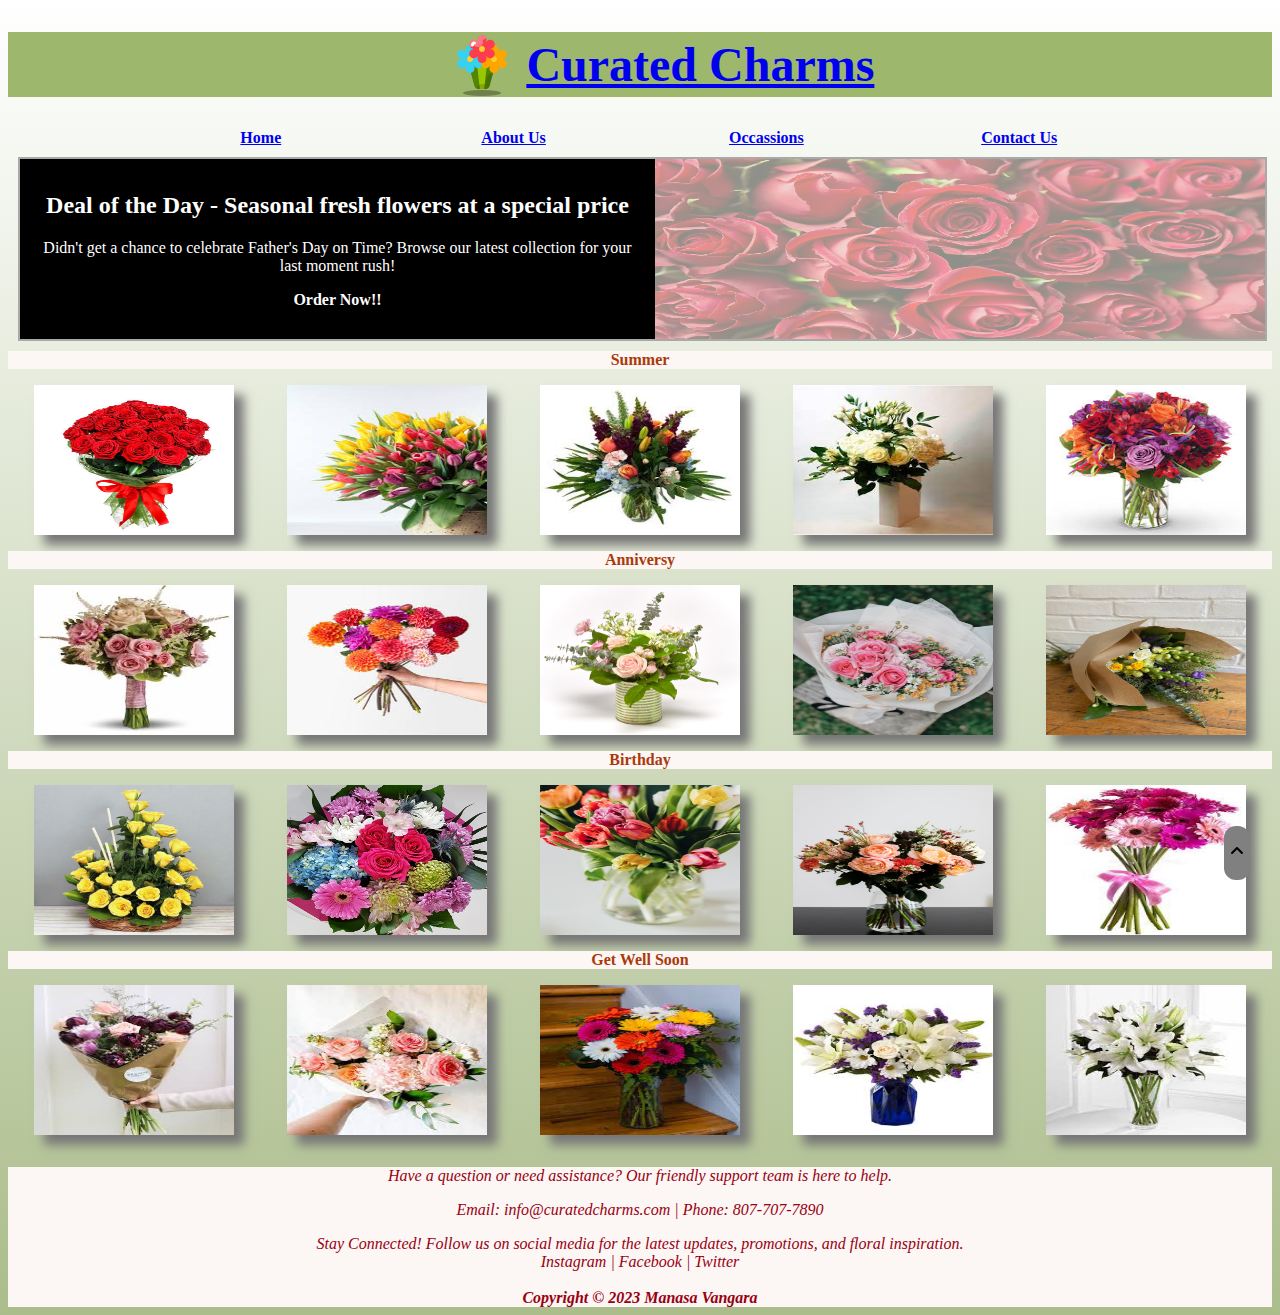
<file: index.html>
<!DOCTYPE html> 
<html lang="en"> 
<head> 
<title>Curated Charms</title>
<link rel="icon" type="image/x-icon" href=".\images\logo.png"> 
<meta charset="utf-8"> 
<link rel="stylesheet" href="styles.css"> 
<link rel="stylesheet" href="https://cdnjs.cloudflare.com/ajax/libs/font-awesome/4.7.0/css/font-awesome.min.css">
<style type="text/css">

.gallery {
	display: flex;
	flex-direction: row;
	flex-wrap: wrap;
	justify-content: space-around; }

.imgFlowers { margin: 1em; 
      box-shadow: 10px 10px 10px #777777; }
      
body { 
	background: #abbd8b;
	color: #FFFFFF;
	background-color: #abbd8b;       
	background-image: linear-gradient(to bottom, #FFFFFF, #abbd8b);
	background-repeat: no-repeat;
} 

</style>
</head> 

<header style="background-color: #9db86c;"> 
	<div style="margin-left: 35%;"> 
		<a href="index.html">
			<h1 class="textCenter">Curated Charms</h1>
		</a>
	</div>
</header> 

<body > 	
<div class="fullheight">

	<div id="navbarDiv" class="textCenter">
		<nav class="fullwidth inlineflex"> 
			<div class="width25"> <a href="index.html"> <b> Home </b> <a> </div>
			<div class="width25"> <a href="aboutUs.html"> <b> About Us </b> <a> </div>
			<div class="width25 dropdown"> 
				<a href="#" class="dropbtn"> <b> Occassions </b> 
					<div class="dropdown-content" style="margin-left: 25%;">
					    <a href="#summer">Summer</a>
					    <a href="#anniversy">Anniversy</a>
					    <a href="#birthday">Birthday</a>
					    <a href="#gws">Get Well Soon</a>
					</div>
				<a>
			</div>
			<div class="width25"> <a href="contactUs.html"> <b> Contact Us </b> <a> </div>
		</nav>
	</div>

	<div>
		<div class="fullwidth">
			<div id="divOne" class="inlineflex halfheight">
				<div class="halfwidth textCenter padding1" align="left" style="background-color: black; font-family: cursive;"> 
						<h2 class="divOneP"> Deal of the Day - Seasonal fresh flowers at a special price </h2>
						<p style="color: white;">Didn't get a chance to celebrate Father's Day on Time?  Browse our latest collection for your last moment rush! </p>
						<div>
							<strong style="color: white;">Order Now!!</strong>
							<!-- <button class="button button1">Order Now</button> -->
						</div>
				</div>
				<div class="halfwidth"  align="right">
					<img src=".\images\backdrop.png" alt="bouquet" class="fullwidth fullheight" style="opacity: 0.4;">
				</div>
			</div>

			<div class="halfheight inlineflex fullwidth" style="background-color: #FCF6F5;">
				<label style="color: #ab3a0a;margin: auto;font-weight: bolder;font-family: cursive;"> Summer </label>
			</div>
			  	<div id="summer" class="gallery"> 
					<img class="imgFlowers" src=".\images\r3_1.jpg" width="200" height="150" alt="Red Roses">   
					<img class="imgFlowers" src=".\images\r3_4.jpg" width="200" height="150" alt="Tulips"> 
					<img class="imgFlowers" src=".\images\r3_2.jpg" width="200" height="150" alt="bouquet">   
					<img class="imgFlowers" src=".\images\r3_5.jpg" width="200" height="150" alt="bouquet">  
					<img class="imgFlowers" src=".\images\r3_3.jpg" width="200" height="150" alt="bouquet">
				</div> 


			<div class="halfheight inlineflex fullwidth" style="background-color: #FCF6F5;">
				<label style="color: #ab3a0a;margin: auto;font-weight: bolder;font-family: cursive;"> Anniversy </label>
			</div>
			<div id="anniversy" class="gallery"> 
					<img class="imgFlowers" src=".\images\r2_5.jpg" width="200" height="150" alt="bouquet">   
					<img class="imgFlowers" src=".\images\r1_2.jpg" width="200" height="150" alt="bouquet"> 
					<img class="imgFlowers" src=".\images\b5.jpg" width="200" height="150" alt="bouquet">   
					<img class="imgFlowers" src=".\images\b2.jpg" width="200" height="150" alt="bouquet">  
					<img class="imgFlowers" src=".\images\b7.jpg" width="200" height="150" alt="bouquet">
				</div> 


			<div class="halfheight inlineflex fullwidth" style="background-color: #FCF6F5;">
				<label style="color: #ab3a0a;margin: auto;font-weight: bolder;font-family: cursive"> Birthday </label>
			</div>
			<div id="birthday" class="gallery">
				 <img class="imgFlowers" src=".\images\b6.jpg" width="200" height="150" alt="bouquet"> 
				 <img class="imgFlowers" src=".\images\b3.jpg" width="200" height="150" alt="bouquet"> 
				 <img class="imgFlowers" src=".\images\3.jpeg" width="200" height="150" alt="bouquet"> 
				 <img class="imgFlowers" src=".\images\r2_1.jpg" width="200" height="150" alt="bouquet">
				 <img class="imgFlowers" src=".\images\r2_2.jpg" width="200" height="150" alt="bouquet">
			</div>

			<div class="halfheight inlineflex fullwidth" style="background-color: #FCF6F5;">
				<label style="color: #ab3a0a;margin: auto;font-weight: bolder;font-family: cursive"> Get Well Soon </label>
			</div>
			<div id="gws" class="gallery">
				<img class="imgFlowers" src=".\images\r4_1.jpg" width="200" height="150" alt="bouquet" >
				<img class="imgFlowers" src=".\images\r4_2.jpg" width="200" height="150" alt="bouquet" >
				<img class="imgFlowers" src=".\images\r4_3.jpg" width="200" height="150" alt="bouquet" > 
				<img class="imgFlowers" src=".\images\r4_4.jpg" width="200" height="150" alt="bouquet" > 
				<img class="imgFlowers" src=".\images\r4_5.jpg" width="200" height="150" alt="bouquet" > 
			</div> 

		</div>
	</div>

</div>

<div>
	<button onclick="topFunction()" id="myBtn" title="Go to top" style="width: 2%;display: block; height: 6%;padding: 6px;">
		<img src=".\images\angle-up-solid.svg" alt="arrow_up">
	</button>
</div>

<footer class="marginLRAuto textCenter"> 
	<p> Have a question or need assistance? Our friendly support team is here to help. </p>
	<p href="info@curatedcharms.com"> Email: info@curatedcharms.com | Phone: 807-707-7890 </p>
	Stay Connected! Follow us on social media for the latest updates, promotions, and floral inspiration.
	<br>
	Instagram | Facebook | Twitter
	<br>
	<br>
	<strong> Copyright &copy; 2023 Manasa Vangara </strong> 
	<br>
 </footer>

<script>
let topButton = document.getElementById("myBtn");
window.onscroll = function() {scrollFunction()};

function scrollFunction() {
  if (document.body.scrollTop > 20 || document.documentElement.scrollTop > 20) {
    topButton.style.display = "block";
  } else {
    topButton.style.display = "none";
  }
}

function topFunction() {
  document.body.scrollTop = 0;
  document.documentElement.scrollTop = 0;
}
</script>

</body> 
</html>
</file>
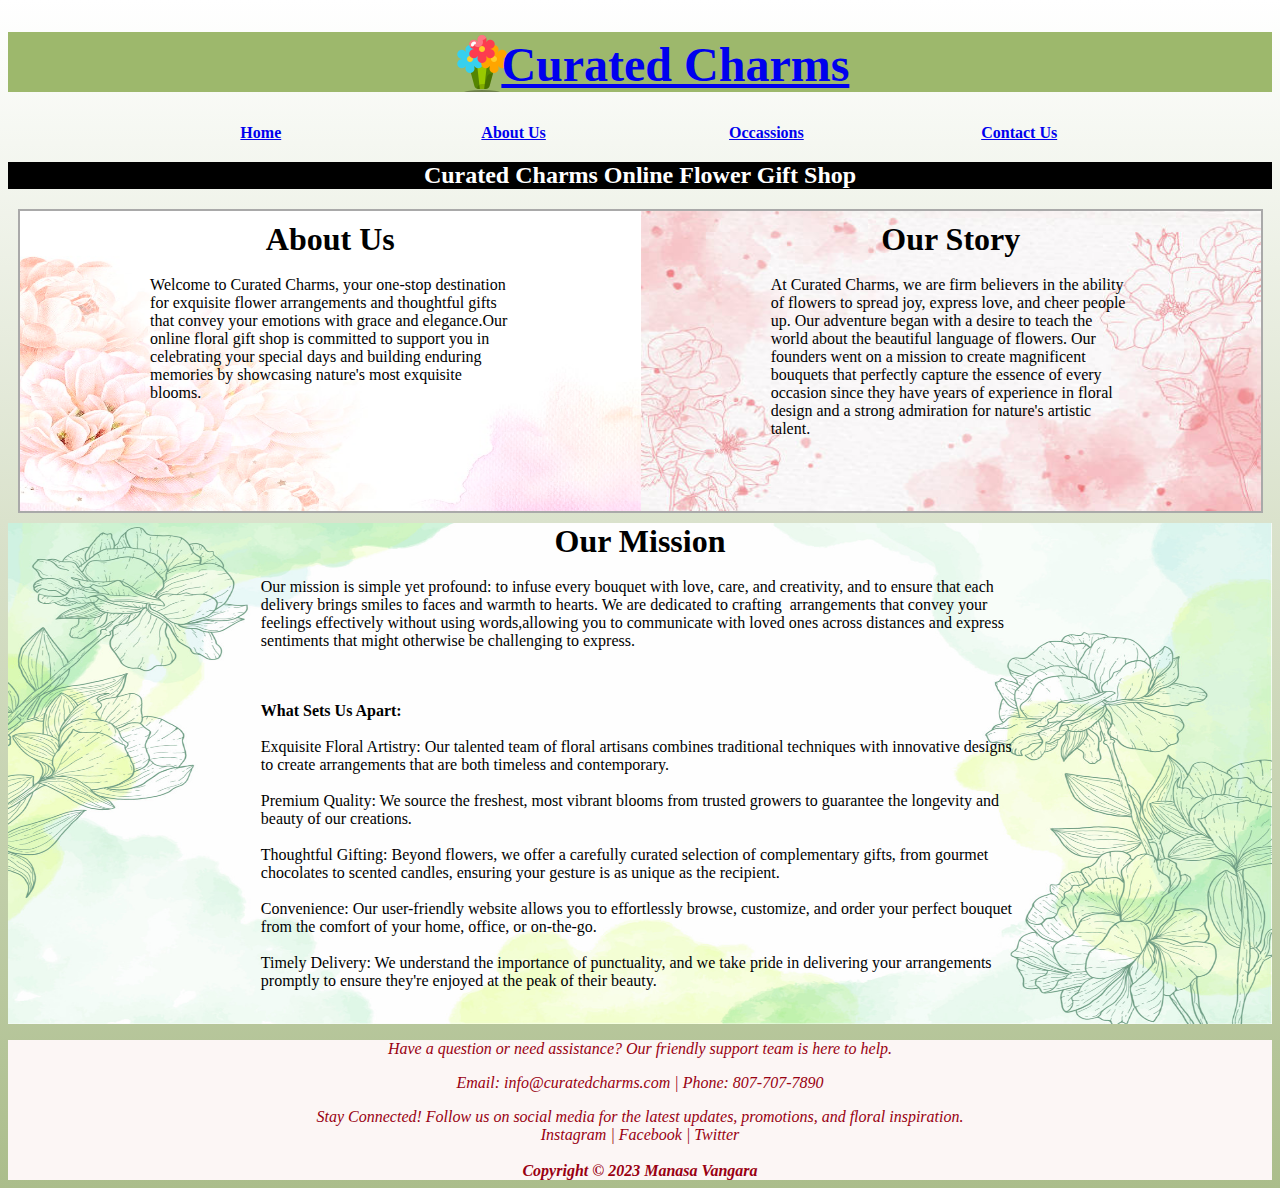
<file: aboutUs.html>
<!DOCTYPE html> 
<html lang="en"> 
<head> 
<title>Curated Charms</title> 
<link rel="icon" type="image/x-icon" href=".\images\logo.png"> 
<meta charset="utf-8"> 
<style> 
	body { 
		background: #abbd8b;
		color: #FFFFFF;
		background-color: #abbd8b;       
		background-image: linear-gradient(to bottom, #FFFFFF, #abbd8b);
		background-repeat: no-repeat;
	} 
	p.divOneP { font-style: oblique; font-size: larger; font-family: cursive; color: black;}
	#divMain {
		background-color:  #ecf0e6;
		border: 2px solid darkgrey;
		margin: 10px;
		color: black;
		width: 98.5%;
	}
	* {
	  box-sizing: border-box;
	}

	.column {
	  float: left;
	  width: 50%;
	  padding: 10px;
	  height: 300px;
	}

	/* Clear floats after the columns */
	.row:after {
	  content: "";
	  display: table;
	  clear: both;
	}
	p, article { font-family: cursive; }
</style> 
<title>About Us</title>
<meta charset="utf-8"> 
<link rel="stylesheet" href="styles.css"> 
<link rel="stylesheet" href="https://cdnjs.cloudflare.com/ajax/libs/font-awesome/4.7.0/css/font-awesome.min.css">
</head> 

<header style="background-color: #9db86c;"> 
	<div style="margin-left: 35%;"> 
		<a href="index.html">
			<h1 class="textCenter">Curated Charms</h1>
		</a>
	</div>
</header> 

<body > 	
<div class="fullheight">

	<div id="navbarDiv" class="textCenter">
		<nav class="fullwidth inlineflex"> 
			<div class="width25"> <a href="index.html"> <b> Home </b> <a> </div>
			<div class="width25"> <a href="aboutUs.html"> <b> About Us </b> <a> </div>
			<div class="width25 dropdown"> <a href="#" class="dropbtn"> <b> Occassions </b> <a>
				<div class="dropdown-content" style="margin-left: 25%;">
				    <a href="index.html">Summer</a>
				    <a href="index.html">Anniversy</a>
				    <a href="index.html">Birthday</a>
				    <a href="index.html">Get Well Soon</a>
				</div>
			</div>
			<div class="width25"> <a href="contactUs.html"> <b> Contact Us </b> <a> </div>
		</nav>
	</div>

	<div>
		<div>
			<h2 style="text-align: center;"> Curated Charms Online Flower Gift Shop </h2>
		</div>
		<div>
			<div id="divMain" class="row">
				<div class="column" style="background-color:#ecf0e6; background-image: url('./images/BG_aboutPage.jpg'); background-repeat: no-repeat;  background-size: 100% 100%;">
					<div style="text-align: center;">
						<label style="font-weight: bolder; font-size: 2em; font-family: cursive;">About Us</label>
					</div>
					<br>
					<article style="width: 60%; margin: auto;">Welcome to Curated Charms, your one-stop destination for exquisite flower arrangements and thoughtful gifts that convey your emotions with grace and elegance.Our online floral gift shop is committed to support you in celebrating your special days and building enduring memories by showcasing nature's most exquisite blooms.</article>
				</div>
				<div class="column" style="background-image: url('./images/BG_storytPage.jpg'); background-repeat: no-repeat;  background-size: 100% 100%;"">
					<div style="text-align: center;">
						<label style="font-weight: bolder; font-size: 2em; font-family: cursive;">Our Story</label>
					</div>
					<br>
					<article style="width: 60%; margin: auto;">At Curated Charms, we are firm believers in the ability of flowers to spread joy, express love, and cheer people up. Our adventure began with a desire to teach the world about the beautiful language of flowers. Our founders went on a mission to create magnificent bouquets that perfectly capture the essence of every occasion since they have years of experience in floral design and a strong admiration for nature's artistic talent.</article>
				</div>
			</div>

			<div style="color: black; background-image: url('./images/BG_Main.jpg'); background-repeat: no-repeat;  background-size: 100% 100%;">
				<div style="text-align: center;">
					<label style="font-weight: bolder; font-size: 2em; font-family: cursive;">Our Mission</label>
				</div>

				<div style="width: 60%; margin: auto;">
					<br>
					<article> Our mission is simple yet profound: to infuse every bouquet with love, care, and creativity, and to ensure that each delivery brings smiles to faces and warmth to hearts. We are dedicated to crafting  arrangements that convey your feelings effectively without using words,allowing you to communicate with loved ones across distances and express sentiments that might otherwise be challenging to express.</article>
					<br>
					<br>
					<p>
					<strong>What Sets Us Apart:</strong>
					<br>
					<br>
					Exquisite Floral Artistry: Our talented team of floral artisans combines traditional techniques with innovative designs to create arrangements that are both timeless and contemporary.
					<br>
					<br>
					Premium Quality: We source the freshest, most vibrant blooms from trusted growers to guarantee the longevity and beauty of our creations.
					<br>
					<br>
					Thoughtful Gifting: Beyond flowers, we offer a carefully curated selection of complementary gifts, from gourmet chocolates to scented candles, ensuring your gesture is as unique as the recipient.
					<br>
					<br>
					Convenience: Our user-friendly website allows you to effortlessly browse, customize, and order your perfect bouquet from the comfort of your home, office, or on-the-go.
					<br>
					<br>
					Timely Delivery: We understand the importance of punctuality, and we take pride in delivering your arrangements promptly to ensure they're enjoyed at the peak of their beauty.
					</p>
					<br>
				</div>
			</div>
		</div>
	</div>

</div>

<footer class="marginLRAuto textCenter"> 
	<p> Have a question or need assistance? Our friendly support team is here to help. </p>
	<p href="info@curatedcharms.com"> Email: info@curatedcharms.com | Phone: 807-707-7890 </p>
	Stay Connected! Follow us on social media for the latest updates, promotions, and floral inspiration.
	<br>
	Instagram | Facebook | Twitter
	<br>
	<br>
	<strong> Copyright &copy; 2023 Manasa Vangara </strong> 
	<br>
 </footer>

</body> 
</html>
</file>
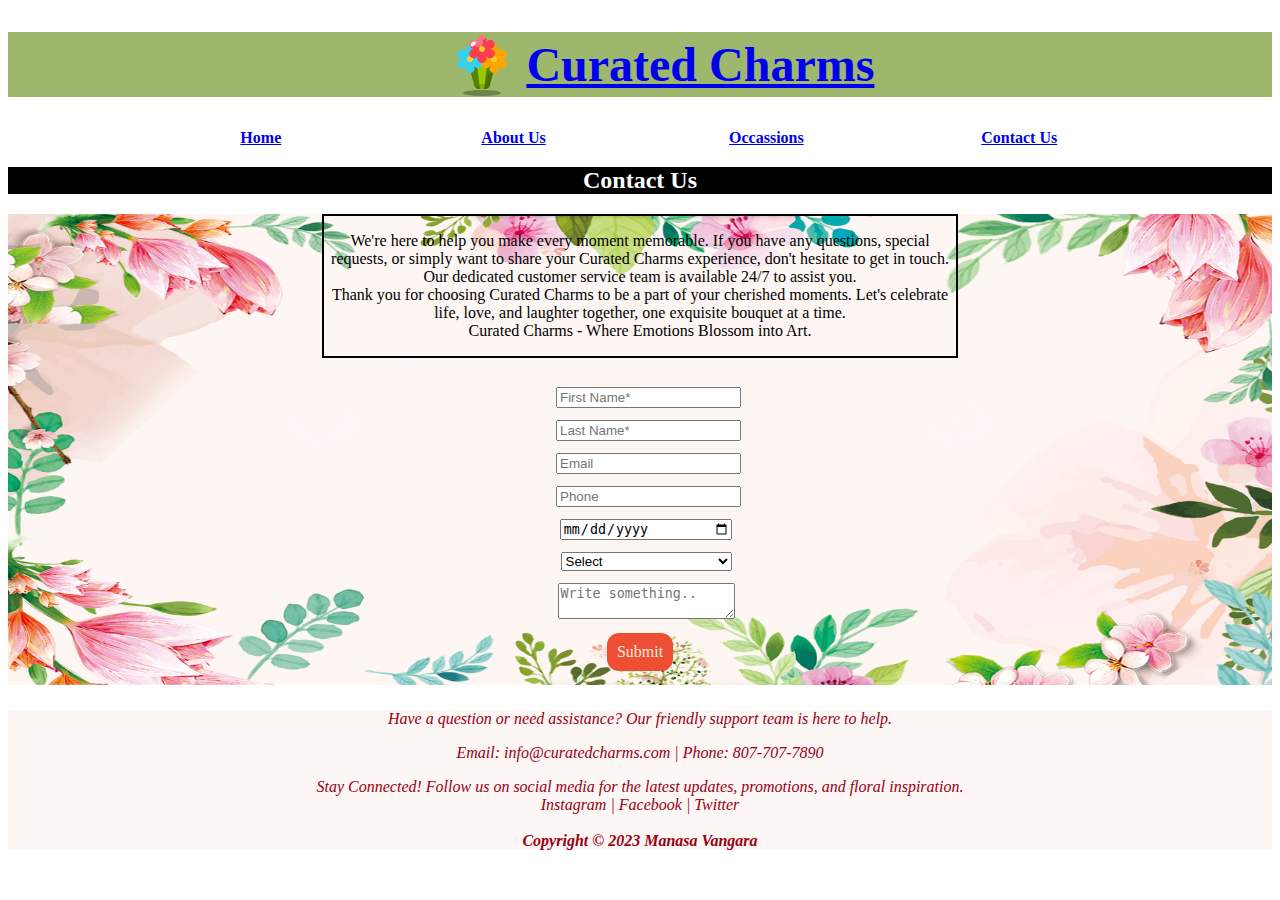
<file: contactUs.html>
<!DOCTYPE html>
<html>
<head>
	<title>Contact Us</title>
	<link rel="icon" type="image/x-icon" href=".\images\logo.png"> 
	<meta charset="utf-8"> 
	<link rel="stylesheet" href="styles.css"> 
	<link rel="stylesheet" href="https://cdnjs.cloudflare.com/ajax/libs/font-awesome/4.7.0/css/font-awesome.min.css">
	<style> 
		.divMain {
			margin: auto; 
			width: 600px; 
			border-spacing: 0;
			margin: auto;
		    margin-top: 1%;
		    padding: 10px;
		    text-align: center;
		}
		.divLabels {
			padding: 6px; width: 100%; display: inline-flex; 
		}
		.width15 { width: 15%; }
		.width30 { width: 30%; }
		.button {
		  background-color: #EE4E34; 
		  border: none;
		  color: #FCEDDA;
		  padding: 10px;
		  text-align: center;
		  font-family: cursive;
		  text-decoration: none;
		  display: inline-block;
		  font-size: 16px;
		  margin: 4px 2px;
		  cursor: pointer;
		}
		.buttonRounded {border-radius: 12px;}
		.marginAuto { margin: auto; }
		.center {
			text-align-last: center;
			border: 2px solid black;
		}
	</style>

</head>

<header style="background-color: #9db86c;"> 
	<div style="margin-left: 35%;"> 
		<a href="index.html">
			<h1 class="textCenter">Curated Charms</h1>
		</a>
	</div>
</header> 

<body>
	<div>
		<div class="fullheight">

			<div id="navbarDiv" class="textCenter">
				<nav class="fullwidth inlineflex"> 
					<div class="width25"> <a href="index.html"> <b> Home </b> <a> </div>
					<div class="width25"> <a href="aboutUs.html"> <b> About Us </b> <a> </div>
					<div class="width25 dropdown"> <a href="#" class="dropbtn"> <b> Occassions </b> <a>
					<div class="dropdown-content" style="margin-left: 25%;">
					    <a href="index.html">Summer</a>
					    <a href="index.html">Anniversy</a>
					    <a href="index.html">Birthday</a>
					    <a href="index.html">Get Well Soon</a>
					</div>
				</div>
					<div class="width25"> <a href="contactUs.html"> <b> Contact Us </b> <a> </div>
				</nav>
			</div>

			<h2 style="text-align: center;"> Contact Us </h2>

			<div style="background-image: url('./images/BG.jpg'); background-repeat: no-repeat;  background-size: 100% 100%;">

				<div style="text-align: center;">
					<div style="width: 50%; margin: auto;" align="center" class="center centered">
						<p style="font-family: cursive;">
							We're here to help you make every moment memorable. If you have any questions, special requests, or simply want to share your Curated Charms experience, don't hesitate to get in touch. Our dedicated customer service team is available 24/7 to assist you.
							<br>
							Thank you for choosing Curated Charms to be a part of your cherished moments. Let's celebrate life, love, and laughter together, one exquisite bouquet at a time.
							<br>
							Curated Charms - Where Emotions Blossom into Art.
						</p>
					</div>
				</div>
				
				<div class="divMain">
					<form action="">
						<div>
							<div class="divLabels">
								<div class="width30 marginAuto"> <input type="text" id="fname" name="firstname" placeholder="First Name*"></div>
							</div>
							<div class="divLabels">
								<div class="width30 marginAuto"><input type="text" id="lname" name="lastname" placeholder="Last Name*"></div>	
							</div>
							<div class="divLabels">
								<div class="width30 marginAuto"><input type="text" id="email" name="email" placeholder="Email"></div>	
							</div>
							<div class="divLabels">
								<div class="width30 marginAuto"><input type="text" id="phone" name="phone" placeholder="Phone"></div>	
							</div>
							<div class="divLabels">
								<div class="width30 marginAuto"><input type="date" id="date" name="date" placeholder="Delivery Date" style="width: 93%; height: 100%;"></div>
							</div>
							<div class="divLabels">
								<div class="width30 marginAuto"><select id="country" style="width: 95%;" name="country">
									<option value="select">Select</option>
									<option value="australia">Australia</option>
									<option value="canada">Canada</option>
									<option value="usa">USA</option>
									</select>
								</div>
							</div>
							<div class="divLabels">
								<div class="width30 marginAuto"><textarea id="instructions" style="width: 95%;" name="instructions" placeholder="Write something.." style="height:200px"></textarea></div>
							</div>
							<div style="text-align: center;" >
								<input class="button buttonRounded" type="submit" value="Submit">
							</div>
						</div>
					</form>
				</div>

			</div>

		</div>
	</div>


<footer class="marginLRAuto textCenter" style="margin-top: 2%"> 
	<p> Have a question or need assistance? Our friendly support team is here to help. </p>
	<p href="info@curatedcharms.com"> Email: info@curatedcharms.com | Phone: 807-707-7890 </p>
	Stay Connected! Follow us on social media for the latest updates, promotions, and floral inspiration.
	<br>
	Instagram | Facebook | Twitter
	<br>
	<br>
	<strong> Copyright &copy; 2023 Manasa Vangara </strong>
	<!-- <br>  -->
 </footer>

</body>
</html>
</file>
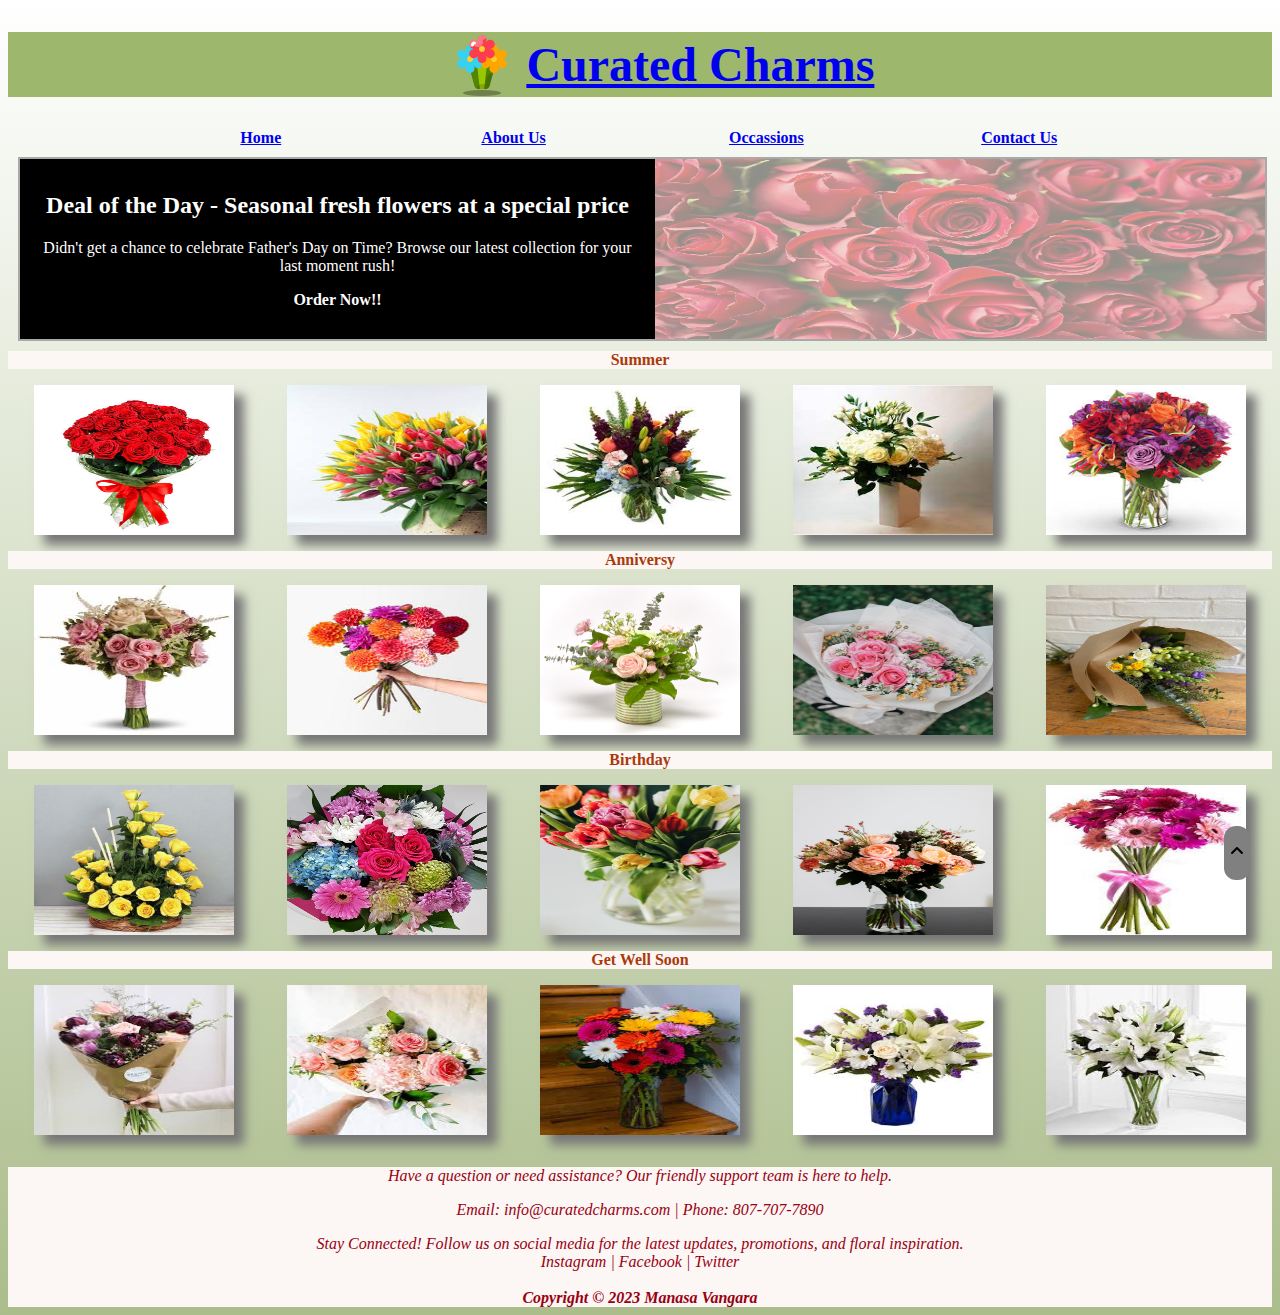
<file: StartPage.html>
<!DOCTYPE html> 
<html lang="en"> 
<head> 
<title>Curated Charms</title>
<link rel="icon" type="image/x-icon" href=".\images\logo.png"> 
<meta charset="utf-8"> 
<link rel="stylesheet" href="styles.css"> 
<link rel="stylesheet" href="https://cdnjs.cloudflare.com/ajax/libs/font-awesome/4.7.0/css/font-awesome.min.css">
<style type="text/css">

.gallery {
	display: flex;
	flex-direction: row;
	flex-wrap: wrap;
	justify-content: space-around; }

.imgFlowers { margin: 1em; 
      box-shadow: 10px 10px 10px #777777; }
      
body { 
	background: #abbd8b;
	color: #FFFFFF;
	background-color: #abbd8b;       
	background-image: linear-gradient(to bottom, #FFFFFF, #abbd8b);
	background-repeat: no-repeat;
} 

</style>
</head> 

<header style="background-color: #9db86c;"> 
	<div style="margin-left: 35%;"> 
		<a href="StartPage.html">
			<h1 class="textCenter">Curated Charms</h1>
		</a>
	</div>
</header> 

<body > 	
<div class="fullheight">

	<div id="navbarDiv" class="textCenter">
		<nav class="fullwidth inlineflex"> 
			<div class="width25"> <a href="StartPage.html"> <b> Home </b> <a> </div>
			<div class="width25"> <a href="aboutUs.html"> <b> About Us </b> <a> </div>
			<div class="width25 dropdown"> 
				<a href="#" class="dropbtn"> <b> Occassions </b> 
					<div class="dropdown-content" style="margin-left: 25%;">
					    <a href="#summer">Summer</a>
					    <a href="#anniversy">Anniversy</a>
					    <a href="#birthday">Birthday</a>
					    <a href="#gws">Get Well Soon</a>
					</div>
				<a>
			</div>
			<div class="width25"> <a href="contactUs.html"> <b> Contact Us </b> <a> </div>
		</nav>
	</div>

	<div>
		<div class="fullwidth">
			<div id="divOne" class="inlineflex halfheight">
				<div class="halfwidth textCenter padding1" align="left" style="background-color: black; font-family: cursive;"> 
						<h2 class="divOneP"> Deal of the Day - Seasonal fresh flowers at a special price </h2>
						<p style="color: white;">Didn't get a chance to celebrate Father's Day on Time?  Browse our latest collection for your last moment rush! </p>
						<div>
							<strong style="color: white;">Order Now!!</strong>
							<!-- <button class="button button1">Order Now</button> -->
						</div>
				</div>
				<div class="halfwidth"  align="right">
					<img src=".\images\backdrop.png" alt="bouquet" class="fullwidth fullheight" style="opacity: 0.4;">
				</div>
			</div>

			<div class="halfheight inlineflex fullwidth" style="background-color: #FCF6F5;">
				<label style="color: #ab3a0a;margin: auto;font-weight: bolder;font-family: cursive;"> Summer </label>
			</div>
			  	<div id="summer" class="gallery"> 
					<img class="imgFlowers" src=".\images\r3_1.jpg" width="200" height="150" alt="Red Roses">   
					<img class="imgFlowers" src=".\images\r3_4.jpg" width="200" height="150" alt="Tulips"> 
					<img class="imgFlowers" src=".\images\r3_2.jpg" width="200" height="150" alt="bouquet">   
					<img class="imgFlowers" src=".\images\r3_5.jpg" width="200" height="150" alt="bouquet">  
					<img class="imgFlowers" src=".\images\r3_3.jpg" width="200" height="150" alt="bouquet">
				</div> 


			<div class="halfheight inlineflex fullwidth" style="background-color: #FCF6F5;">
				<label style="color: #ab3a0a;margin: auto;font-weight: bolder;font-family: cursive;"> Anniversy </label>
			</div>
			<div id="anniversy" class="gallery"> 
					<img class="imgFlowers" src=".\images\r2_5.jpg" width="200" height="150" alt="bouquet">   
					<img class="imgFlowers" src=".\images\r1_2.jpg" width="200" height="150" alt="bouquet"> 
					<img class="imgFlowers" src=".\images\b5.jpg" width="200" height="150" alt="bouquet">   
					<img class="imgFlowers" src=".\images\b2.jpg" width="200" height="150" alt="bouquet">  
					<img class="imgFlowers" src=".\images\b7.jpg" width="200" height="150" alt="bouquet">
				</div> 


			<div class="halfheight inlineflex fullwidth" style="background-color: #FCF6F5;">
				<label style="color: #ab3a0a;margin: auto;font-weight: bolder;font-family: cursive"> Birthday </label>
			</div>
			<div id="birthday" class="gallery">
				 <img class="imgFlowers" src=".\images\b6.jpg" width="200" height="150" alt="bouquet"> 
				 <img class="imgFlowers" src=".\images\b3.jpg" width="200" height="150" alt="bouquet"> 
				 <img class="imgFlowers" src=".\images\3.jpeg" width="200" height="150" alt="bouquet"> 
				 <img class="imgFlowers" src=".\images\r2_1.jpg" width="200" height="150" alt="bouquet">
				 <img class="imgFlowers" src=".\images\r2_2.jpg" width="200" height="150" alt="bouquet">
			</div>

			<div class="halfheight inlineflex fullwidth" style="background-color: #FCF6F5;">
				<label style="color: #ab3a0a;margin: auto;font-weight: bolder;font-family: cursive"> Get Well Soon </label>
			</div>
			<div id="gws" class="gallery">
				<img class="imgFlowers" src=".\images\r4_1.jpg" width="200" height="150" alt="bouquet" >
				<img class="imgFlowers" src=".\images\r4_2.jpg" width="200" height="150" alt="bouquet" >
				<img class="imgFlowers" src=".\images\r4_3.jpg" width="200" height="150" alt="bouquet" > 
				<img class="imgFlowers" src=".\images\r4_4.jpg" width="200" height="150" alt="bouquet" > 
				<img class="imgFlowers" src=".\images\r4_5.jpg" width="200" height="150" alt="bouquet" > 
			</div> 

		</div>
	</div>

</div>

<div>
	<button onclick="topFunction()" id="myBtn" title="Go to top" style="width: 2%;display: block; height: 6%;padding: 6px;">
		<img src=".\images\angle-up-solid.svg" alt="arrow_up">
	</button>
</div>

<footer class="marginLRAuto textCenter"> 
	<p> Have a question or need assistance? Our friendly support team is here to help. </p>
	<p href="info@curatedcharms.com"> Email: info@curatedcharms.com | Phone: 807-707-7890 </p>
	Stay Connected! Follow us on social media for the latest updates, promotions, and floral inspiration.
	<br>
	Instagram | Facebook | Twitter
	<br>
	<br>
	<strong> Copyright &copy; 2023 Manasa Vangara </strong> 
	<br>
 </footer>

<script>
let topButton = document.getElementById("myBtn");
window.onscroll = function() {scrollFunction()};

function scrollFunction() {
  if (document.body.scrollTop > 20 || document.documentElement.scrollTop > 20) {
    topButton.style.display = "block";
  } else {
    topButton.style.display = "none";
  }
}

function topFunction() {
  document.body.scrollTop = 0;
  document.documentElement.scrollTop = 0;
}
</script>

</body> 
</html>
</file>
<file: styles.css>
h1 { 	
	background-image: url(logo.png);
	background-repeat: no-repeat;
	height: 60px;
	width: 400px;
	font-size: 3em;
	padding-left: 50px;
	padding-top: 5px;
	border-radius: 15px;
}
footer { 
	font-size: 1em;
  font-style: italic;
  color: #990011;
  font-family: cursive;
  background-color: #FCF6F5;
}
p.divOneP { font-style: oblique; font-size: larger; font-family: cursive; color: black;}
#navbarDiv { width:80%; margin-left: auto; margin-right: auto; color: black;}
.fullheight { height: 100%; }
.height80 { height: 80%; }
.halfheight { height: 50%; }
.fullwidth { width: 100%; }
.width80 { width: 80%; }
.halfwidth { width: 50%; }
.width25 { width: 25%; }
.inlineflex{ display: inline-flex; }
.marginLRAuto {	margin-left: auto; margin-right: auto; }
.marginleft2{ margin-left: 5%; }
.textCenter { text-align: center; }
.padding1 { padding: 1%; }
.padding2 { padding: 2%; }
#grad {
  background-color: white;
  background-image: linear-gradient(white, #abbd8b;);
}
#content {
		background-image: url(backdrop.png);
		background-repeat: no-repeat;;
		margin: auto;
		width: 640px;
		height: 480px;
		padding-top: 20px; 
}
#divOne {
	background-color:  #ecf0e6;
	border: 2px solid darkgrey;
	margin: 10px;
	height: 180px;
	color: black;
	width: 98.5%;
}
.divRows {
	background-color: #ecf0e6;
	border: 2px solid darkgrey;
	margin: 10px;
	height: 310px;
}
.button {
  background-color: #4CAF50; 
  border: none;
  color: white;
  padding: 10px 24px;
  text-align: center;
  text-decoration: none;
  display: inline-block;
  font-size: 16px;
  margin: 4px 2px;
  transition-duration: 0.4s;
  cursor: pointer;
  border-radius: 12px;
  font-family: cursive;
}
.button1 {
  background-color: white; 
  color: black; 
  border: 2px solid #008CBA;
}
.button1:hover {
  background-color: #008CBA;
  color: white;
}
h2 {
  background-color: black;
  color: white;
}

.topArrow {
	display: none;
	position: fixed;
	bottom: 20px;
	right: 30px;
	z-index: 99;
	border: none;
	outline: none;
	background-color: red;
	color: white;
	cursor: pointer;
	padding: 15px;
	border-radius: 4px;
}

#myBtn {
  display: none;
  position: fixed;
  bottom: 20px;
  right: 30px;
  z-index: 99;
  font-size: 18px;
  border: none;
  outline: none;
  background-color: grey;
  color: white;
  cursor: pointer;
  padding: 5px;
  border-radius: 12px;
  font-family: cursive;
}

#myBtn:hover {
  background-color: #555;
}

.dropdown {
  position: relative;
  display: inline-block;
}
.dropdown-content {
  display: none;
  position: absolute;
  background-color: #f1f1f1;
  min-width: 160px;
  box-shadow: 0px 8px 16px 0px rgba(0,0,0,0.2);
  z-index: 1;
}
.dropdown-content a {
  color: black;
  padding: 12px 16px;
  text-decoration: none;
  font-family: cursive;
  display: block;
}
.dropdown-content a:hover {background-color: #ddd;}
.dropdown:hover .dropdown-content {display: block;}
</file>
